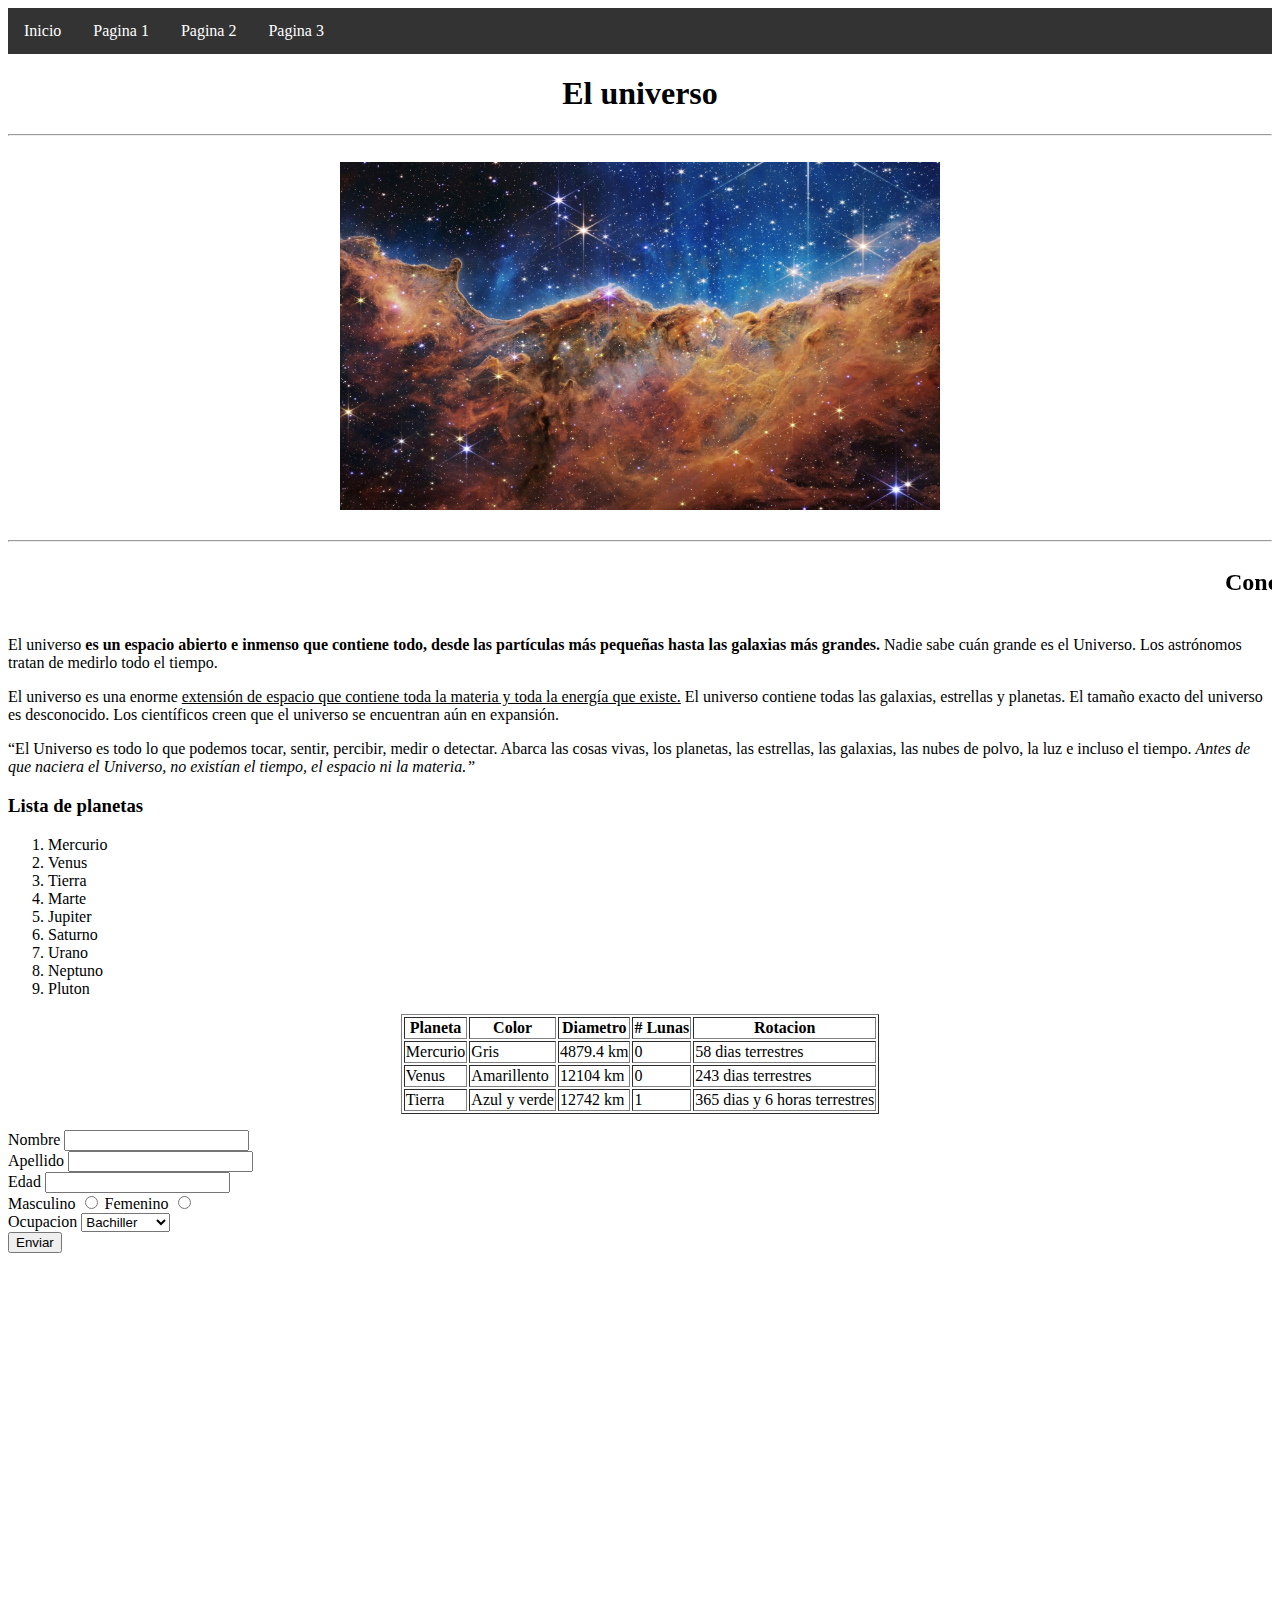
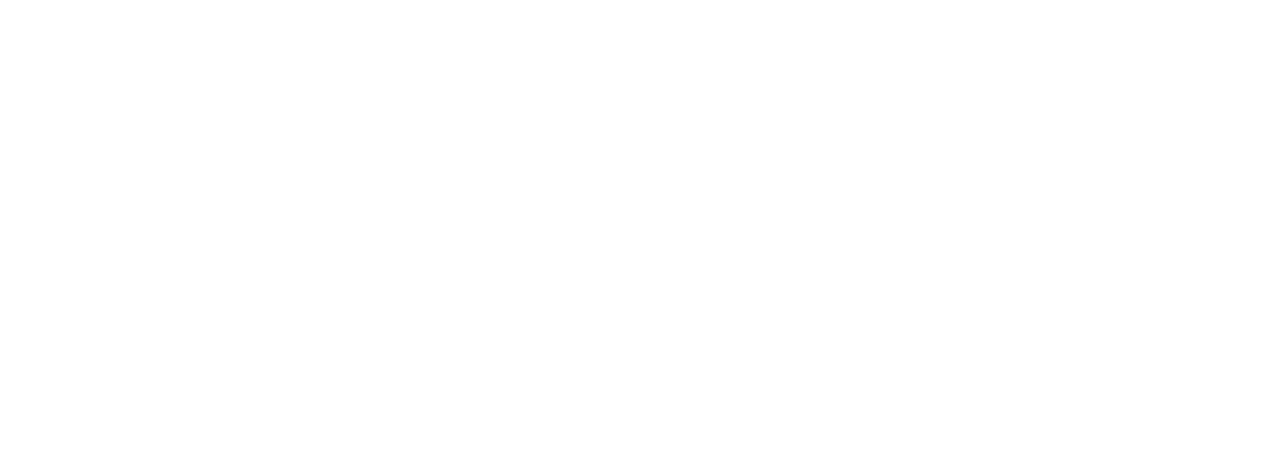
<file: Nueva carpeta/index.html>
<!DOCTYPE html>
<html lang="en">
<head>
    <meta charset="UTF-8">
    <meta name="viewport" content="width=device-width, initial-scale=1.0">
    <title>Inicio</title>
    <link rel="stylesheet" href="css/stylemenu.css">
</head>
<body>
    <ul class="menu_ul">
        <li class="menu_li"><a href="index.html">Inicio</a></li>
        <li class="menu_li"><a href="html/Pagina1.html">Pagina 1</a></li>
        <li class="menu_li"><a href="html/Pagina2.html">Pagina 2</a></li>
        <li class="menu_li"><a href="html/Pagina3.html">Pagina 3</a></li>
    </ul>

    <center><h1>El universo</h1></center> 
    
    <hr>
    <br>

    <center><img src="img/universomarron.jpg" width="600px"></center>

    <br>
    <hr>

    <marquee>
        <h2>Concepto -------- Concepto -------- Concepto -------- Concepto -------- Concepto -------- Concepto -------- Concepto -------- Concepto -------- Concepto</h2>
    </marquee>

    <p>El universo <b>es un espacio abierto e inmenso que contiene todo, desde las partículas más pequeñas hasta las galaxias más grandes.</b> Nadie sabe cuán grande es el Universo. Los astrónomos tratan de medirlo todo el tiempo.</p>

    <p>El universo es una enorme <u>extensión de espacio que contiene toda la materia y toda la energía que existe.</u> El universo contiene todas las galaxias, estrellas y planetas. El tamaño exacto del universo es desconocido. Los científicos creen que el universo se encuentran aún en expansión.</p>

    <p>“El Universo es todo lo que podemos tocar, sentir, percibir, medir o detectar. Abarca las cosas vivas, los planetas, las estrellas, las galaxias, las nubes de polvo, la luz e incluso el tiempo. <i>Antes de que naciera el Universo, no existían el tiempo, el espacio ni la materia.”</i></p>

    <p>
        <h3>Lista de planetas</h3>
        <ol>
            <li>Mercurio</li>
            <li>Venus</li>
            <li>Tierra</li>
            <li>Marte</li>
            <li>Jupiter</li>
            <li>Saturno</li>
            <li>Urano</li>
            <li>Neptuno</li>
            <li>Pluton</li>
        </ol>
    </p>

    <center>
        <p>
            <table border>
                <tr> <th>Planeta</th> <th>Color</th> <th>Diametro</th> <th># Lunas</th> <th>Rotacion</th> </tr>
                <tr> <td>Mercurio</td> <td>Gris</td> <td>4879.4 km</td> <td>0</td> <td>58 dias terrestres</td> </tr>
                <tr> <td>Venus</td> <td>Amarillento</td> <td>12104 km</td> <td>0</td> <td>243 dias terrestres</td> </tr>
                <tr> <td>Tierra</td> <td>Azul y verde</td> <td>12742 km</td> <td>1</td> <td>365 dias y 6 horas terrestres</td> </tr>
            </table>
        </p>
    </center>

    <p>
        <form>
            <table>

            </table>
            <label for="txtnombre">Nombre</label>
            <input type="text" id="txtnombre">
            <br>
            <label for="txtapellido">Apellido</label>
            <input type="text" id="txtapellido">
            <br>
            <label for="txtedad">Edad</label>
            <input type="number" id="txtedad">
            <br>
            <label for="txtMasculino">Masculino</label>
            <input type="radio" name="grupo1" id="txtMasculino">
            <label for="txtFemenino">Femenino</label>
            <input type="radio" name="grupo1" id="txtFemenino">
            <br>
            <label for="txtedad">Ocupacion</label>
            <select name="" id="">
                <option value="">Bachiller</option>
                <option value="">Tecnico</option>
                <option value="">Tecnologo</option>
                <option value="">Profesional</option>
            </select>
            <br>
            <input type="button" value="Enviar">
        </form>
    </p>

    <p>
        <iframe width="560" height="315" src="https://www.youtube.com/embed/x-AjWa27zr8?si=2EFHyCgER6ku9QnV" title="YouTube video player" frameborder="0" allow="accelerometer; autoplay; clipboard-write; encrypted-media; gyroscope; picture-in-picture; web-share" allowfullscreen></iframe>
    </p>

    <p>
        <iframe src="https://www.google.com/maps/embed?pb=!1m14!1m8!1m3!1d15666.764630000325!2d-74.7876986!3d10.986668!3m2!1i1024!2i768!4f13.1!3m3!1m2!1s0x8ef5cff2b82b8815%3A0x4e7910ae3b78e831!2sUnibarranquilla!5e0!3m2!1ses-419!2sco!4v1705710329677!5m2!1ses-419!2sco" width="600" height="450" style="border:0;" allowfullscreen="" loading="lazy" referrerpolicy="no-referrer-when-downgrade"></iframe>
    </p>
</body>
</html>
</file>
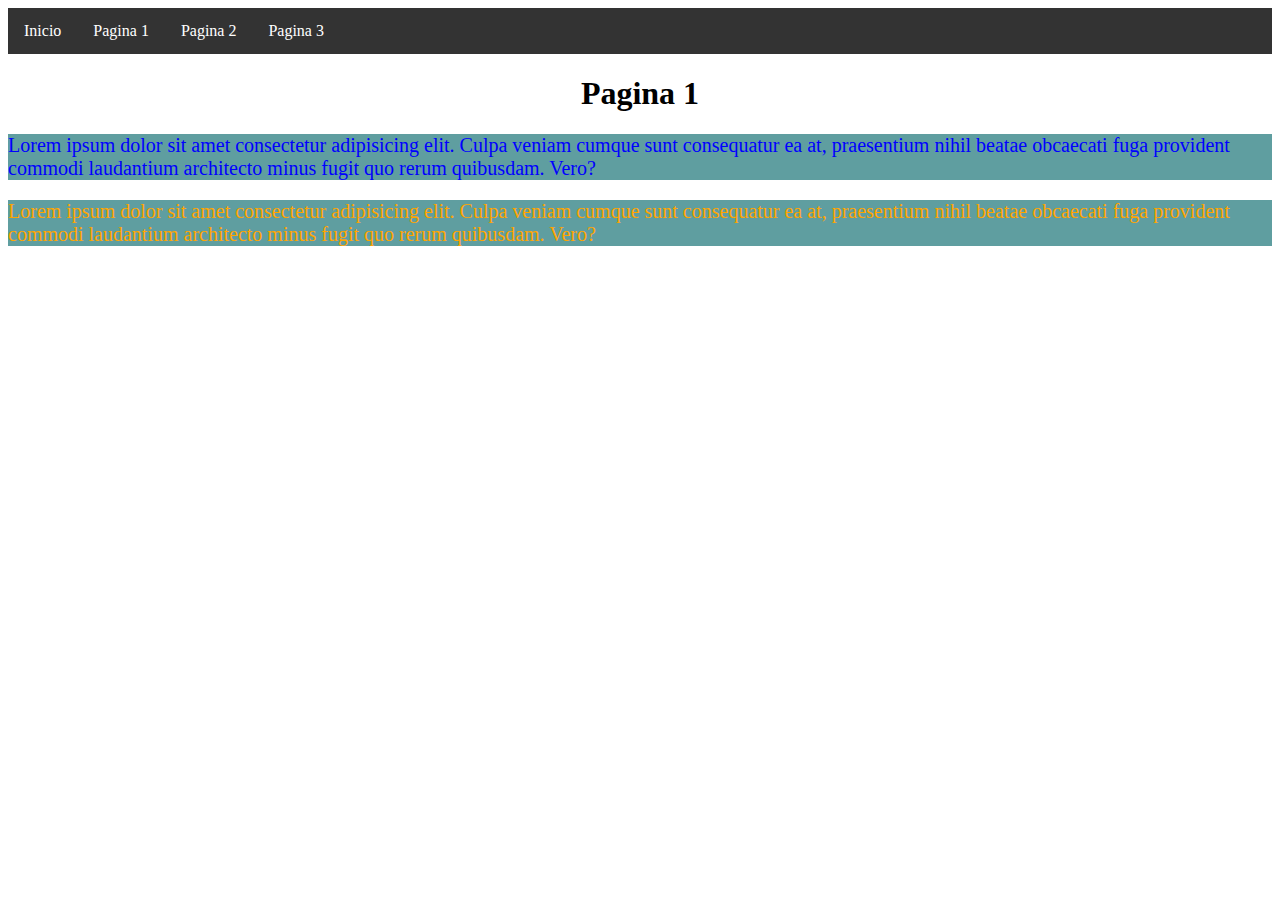
<file: Nueva carpeta/html/Pagina1.html>
<!DOCTYPE html>
<html lang="en">
<head>
    <meta charset="UTF-8">
    <meta name="viewport" content="width=device-width, initial-scale=1.0">
    <title>Pagina 1</title>
    <link rel="stylesheet" href="../css/stylemenu.css">
    <link rel="stylesheet" href="../css/stylepag1.css">
</head>
<body>
    <ul class="menu_ul">
        <li class="menu_li"><a href="../index.html">Inicio</a></li>
        <li class="menu_li"><a href="Pagina1.html">Pagina 1</a></li>
        <li class="menu_li"><a href="Pagina2.html">Pagina 2</a></li>
        <li class="menu_li"><a href="Pagina3.html">Pagina 3</a></li>
    </ul>

    <center><h1>Pagina 1</h1></center> 

    <p class="p1">
        Lorem ipsum dolor sit amet consectetur adipisicing elit. Culpa veniam cumque sunt consequatur ea at, praesentium nihil beatae obcaecati fuga provident commodi laudantium architecto minus fugit quo rerum quibusdam. Vero?
    </p>
    <p id="p2">
        Lorem ipsum dolor sit amet consectetur adipisicing elit. Culpa veniam cumque sunt consequatur ea at, praesentium nihil beatae obcaecati fuga provident commodi laudantium architecto minus fugit quo rerum quibusdam. Vero?
    </p>
</body>
</html>
</file>
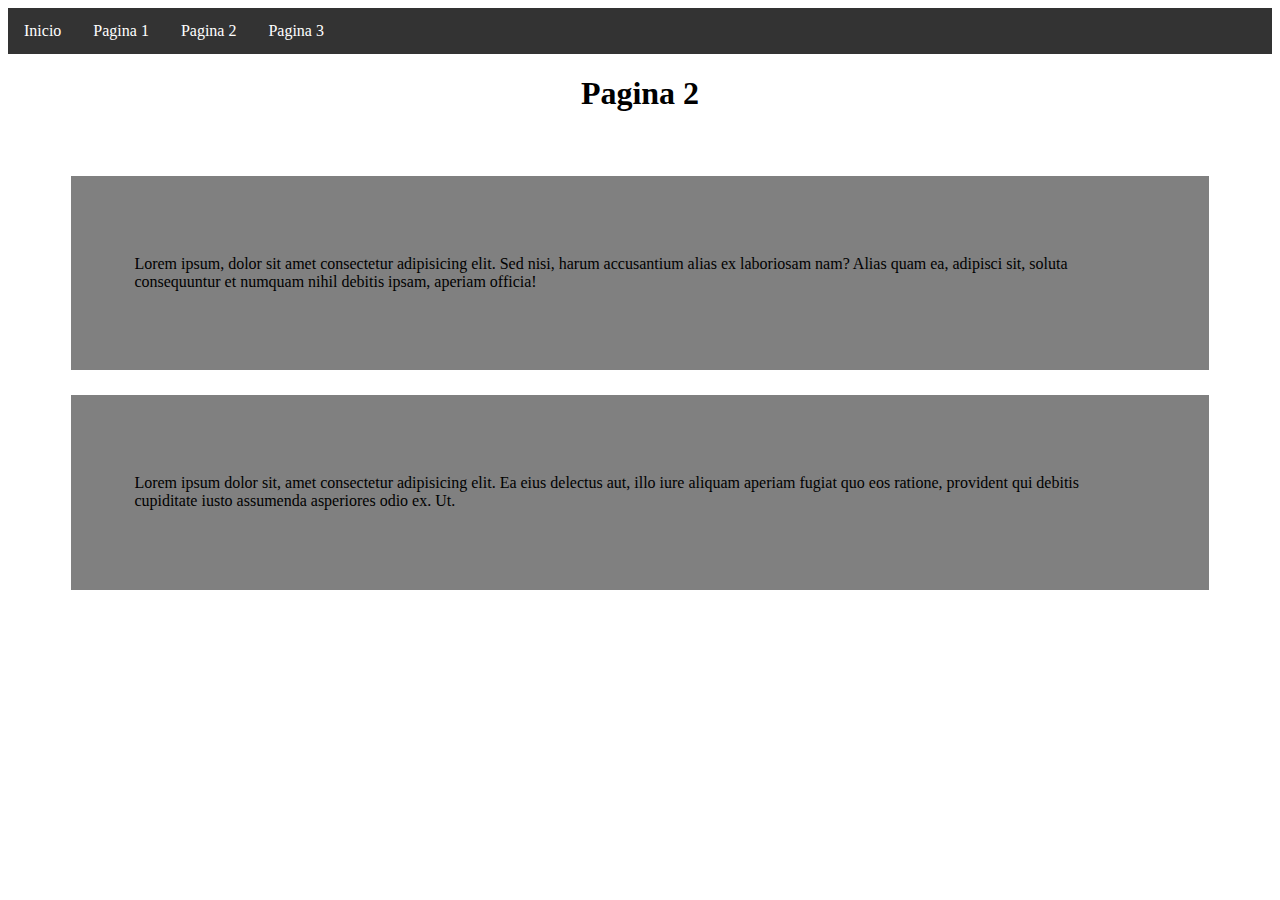
<file: Nueva carpeta/html/Pagina2.html>
<!DOCTYPE html>
<html lang="en">
<head>
    <meta charset="UTF-8">
    <meta name="viewport" content="width=device-width, initial-scale=1.0">
    <title>Pagina 2</title>
    <link rel="stylesheet" href="../css/stylemenu.css">
    <link rel="stylesheet" href="../css/stylepag1.css">
</head>
<body>
    <ul class="menu_ul">
        <li class="menu_li"><a href="../index.html">Inicio</a></li>
        <li class="menu_li"><a href="Pagina1.html">Pagina 1</a></li>
        <li class="menu_li"><a href="Pagina2.html">Pagina 2</a></li>
        <li class="menu_li"><a href="Pagina3.html">Pagina 3</a></li>
    </ul>

    <center><h1>Pagina 2</h1></center>
    
    <div class="d1">
        <p>Lorem ipsum, dolor sit amet consectetur adipisicing elit. Sed nisi, harum accusantium alias ex laboriosam nam? Alias quam ea, adipisci sit, soluta consequuntur et numquam nihil debitis ipsam, aperiam officia!</p>
    </div>
    <div class="d2">
        <p>Lorem ipsum dolor sit, amet consectetur adipisicing elit. Ea eius delectus aut, illo iure aliquam aperiam fugiat quo eos ratione, provident qui debitis cupiditate iusto assumenda asperiores odio ex. Ut.</p>
    </div>
</body>
</html>
</file>
<file: Nueva carpeta/css/stylemenu.css>
body {
    background-color: rgb(255, 255, 255)
}

.menu_ul {
    list-style-type: none;
    margin: 0;
    padding: 0;
    overflow: hidden;
    background-color: #333;
}

.menu_li{
    float: left;
}

.menu_li a{
    display: block;
    color: white;
    text-align: center;
    padding: 14px 16px;
    text-decoration: none;
}

.menu_li a:hover{
    background-color: #111;
}
</file>
<file: Nueva carpeta/css/stylepag1.css>
.p1{
    color: blue;
    background-color: cadetblue;
    font-family: 'Times New Roman', Times, serif;
    font-size: 20px;
}
#p2{
    color: orange;
    background-color: cadetblue;
    font-family: 'Times New Roman', Times, serif;
    font-size: 20px;
}
.d1{
    background-color: grey;
    margin-right: 5%;
    margin-left: 5%;
    margin-top: 5%;
    margin-bottom: 2%;
    padding-right: 5%;
    padding-left: 5%;
    padding-top: 5%;
    padding-bottom: 5%;
}

.d2{
    margin-right: 5%;
    margin-left: 5%;
    margin-top: 2%;
    margin-bottom: 5%;
    background-color: grey;
    padding-right: 5%;
    padding-left: 5%;
    padding-top: 5%;
    padding-bottom: 5%;
}
</file>
